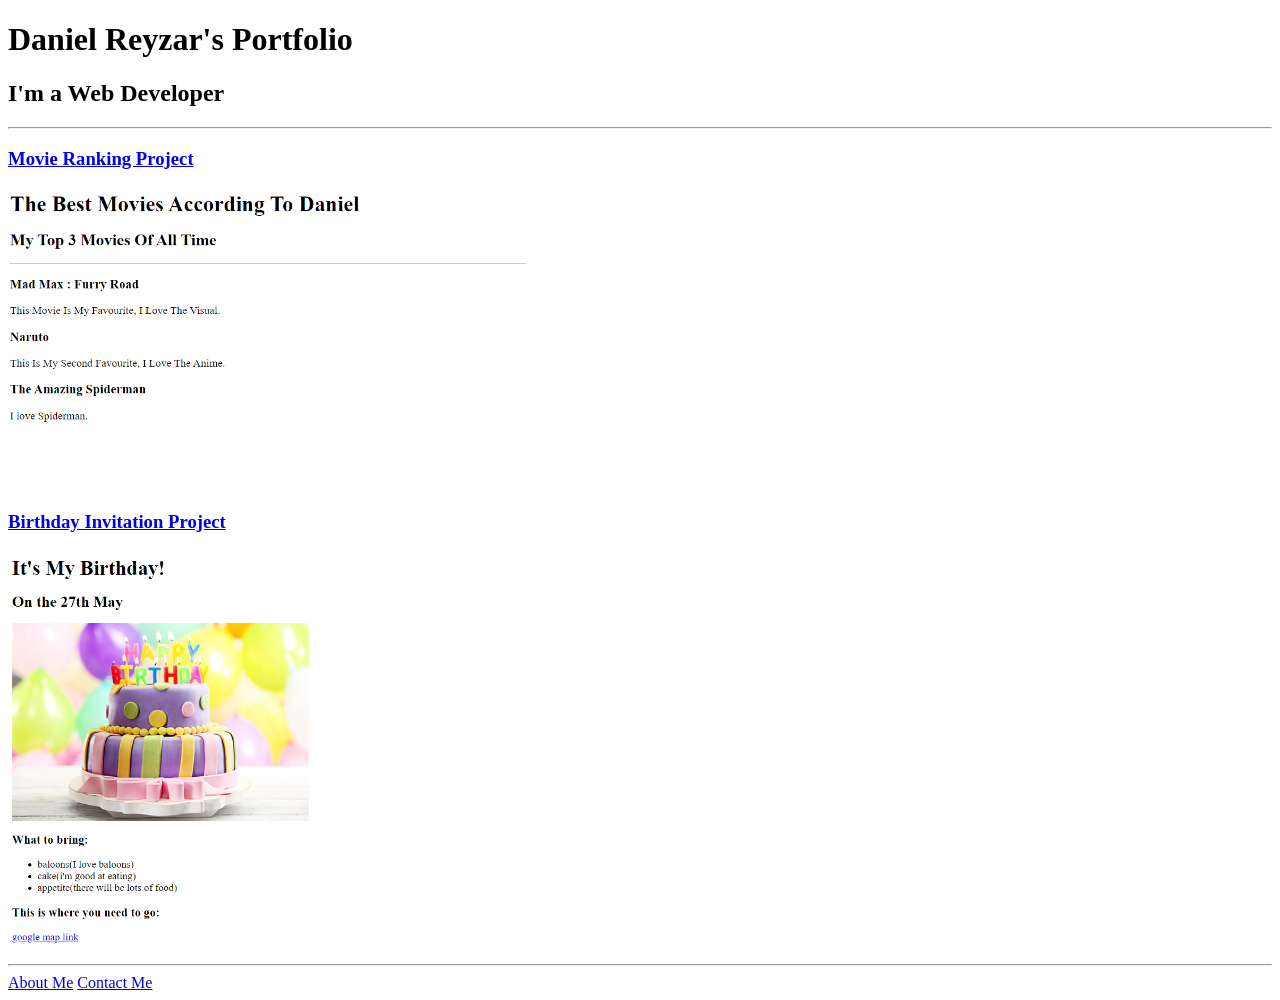
<file: index.html>
<!DOCTYPE html>
<html lang="en">
<head>
    <meta charset="UTF-8">
    <meta name="viewport" content="width=device-width, initial-scale=1.0">
    <title>Daniel's Website</title>
</head>
<body>
    <h1>Daniel Reyzar's Portfolio</h1>

    <h2>I'm a Web Developer</h2>

    <hr />

    <h3><a href="./public/movie-ranking-daniel.html">Movie Ranking Project</a></h3>
    <img src="./assets/images/movie ranking daniel.png" height="300" alt="movie ranking daniel">

    <h3><a href="./public/birthday-invite-daniel.html">Birthday Invitation Project</a></h3>
    <img src="./assets/images/danielbirthdayinvitation.png" height="400" alt="danielbirthdayinvitation">

    <hr />

    <a href="./public/about-daniel.html">About Me</a>
    <a href="./public/contact-daniel.html">Contact Me</a>

</body>
</html>

<!-- TODO 2: Add Your previous projects' HTML into the public folder -->

<!-- TODO 3: Take screenshots of your project previews and add the images to the images folder -->

<!-- TODO 4: Add titles/subtitles etc. -->

<!-- TODO 5: Add a link to the project pages -->

<!-- TODO 6: Add images to show the project previews
HINT for TODO 6: You can use the height attribute set to 200 to make the image smaller:
https://developer.mozilla.org/en-US/docs/Web/HTML/Element/img#attr-height -->

<!-- TODO 7: Add the Contact Me and About Me page links -->
</file>
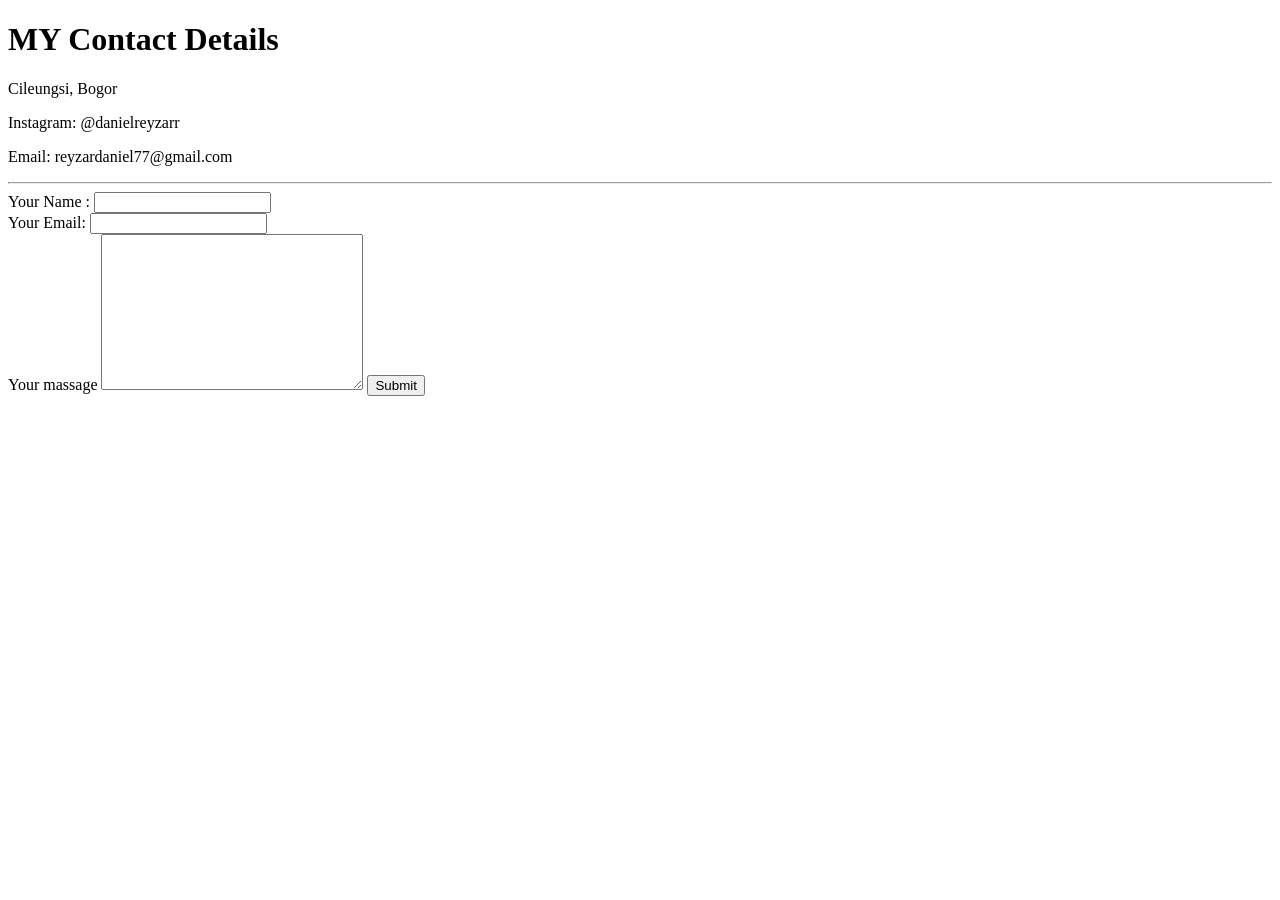
<file: Contact-me.html>
<!DOCTYPE html>
<html lang="en">
<head>
    <meta charset="UTF-8">
    <meta http-equiv="X-UA-Compatible" content="IE=edge">
    <meta name="viewport" content="width=device-width, initial-scale=1.0">
    <title>Contact-Me</title>
</head>
<body>
    <h1>MY Contact Details</h1>
    <p>Cileungsi, Bogor</p>
    <p>Instagram: @danielreyzarr</p>
    <p>Email: reyzardaniel77@gmail.com</p>
    <hr>

    <label> Your Name :</label>
    <input type="name">
    <br>
    <label>Your Email:</label>
    <Input type="email"></Input>
    <br>
    <label> Your massage</label>
    <textarea name="message" id="" cols="30" rows="10"></textarea>
    <input type="submit">
</body>
</html>
</file>
